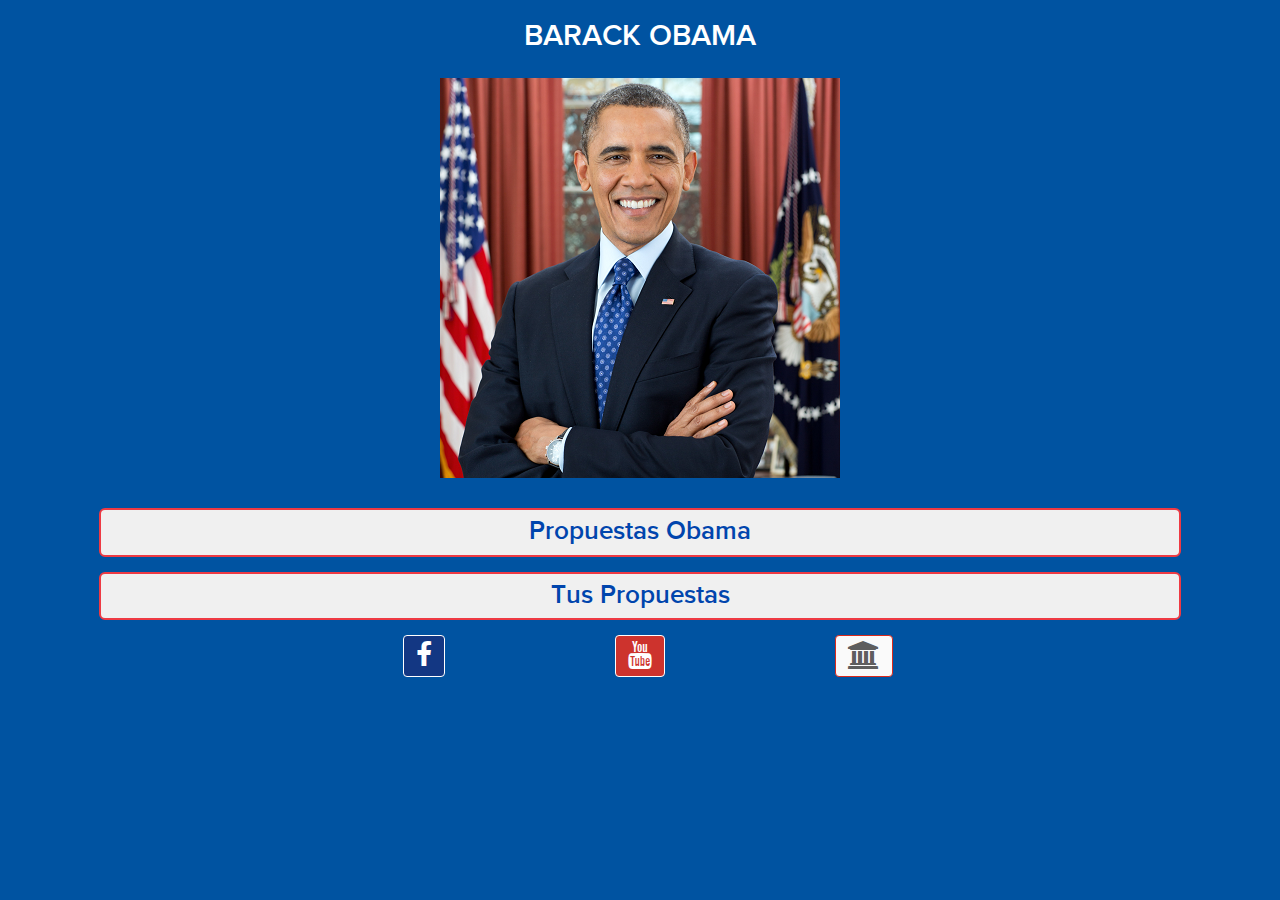
<file: sit-frontEnd/index.html>
<!DOCTYPE html>
<html lang="es">
<head>
	<meta charset="utf-8">
	<title>Partido Político</title>
	<meta name="viewport" content="width=device-width, initial-scale=1.0">
	<link rel="stylesheet" href="css/bootstrap.min.css">
	<link rel="stylesheet" href="css/font-awesome.min.css">
	<link rel="stylesheet" href="css/social-buttons.css">
	<link rel="stylesheet" href="css/style-demo.css">
	<link rel="stylesheet" href="css/responsive.css">
	<link rel="stylesheet" href="css/spinner.css">
</head>
<body>
	<div ng-view></div>
	<script type="text/javascript" src="js/lib/require/require.js" data-main="js/main"></script>
</body>
</html>
</file>
<file: sit-frontEnd/css/style-demo.css>
body {
	background-color: #0053A1;
}
li{
	overflow:hidden;
	padding-bottom: 15px;
}
li div{
	overflow:hidden;
}
.right {
    text-align: right;
    float: right;
}
.page-header {
	margin: 0px 0 20px;
}
.column-porposal td{
	text-align: justify;
}
.btn-porposal-ppc{
	color : white;
	margin-bottom: 15px;
	border-color: #fff;
	border-width: 2px;
	background-color: #DA291C;
}
.btn-porposal-ppc:hover{
	color : white;
	border-color: #919D9D;
	background-color: #F81E1E;
}
/* ==================================================
   	Intro
================================================== */
.carousel {
	border-radius: 5px;
	margin-bottom: 15px;
}
.name-party{
	font-family: Arial, Helvetica, sans-serif;
	font-weight: bolder;
	color: #009800;
	font-size: 45px;
	font-style: italic;
	text-shadow: -1px 0 white, 0 1px white, 1px 0 white, 0 -1px white;
}
.p1{
	margin-top: 90px;
	-moz-animation-duration: 2s;
	-webkit-animation-duration: 2s;
	-moz-animation-name: slidep1;
	-webkit-animation-name: slidep1;
}
.p2{
	margin-top: 30px;
	margin-left: 15%;
	-moz-animation-duration: 2s;
	-webkit-animation-duration: 2s;
	-moz-animation-name: slidep2;
	-webkit-animation-name: slidep2;
}
.p3{
	margin-top: 30px;
	margin-left: 30%;
	-moz-animation-duration: 2s;
	-webkit-animation-duration: 2s;
	-moz-animation-name: slidep3;
	-webkit-animation-name: slidep3;
}
.district{
	font-size: 50px;
	color: #FF3434;
	font-weight: bold;
	text-shadow: -1px 0 white, 0 1px white, 1px 0 white, 0 -1px white;
}
.intro{
	padding: 20px 18px 30px;
	background-image: url('../img/intro/logo-alter2.png');
    background-repeat: no-repeat;
    -moz-background-size: cover;
    -webkit-background-size: cover;
    background-size: cover;
}

@-moz-keyframes slidep1 {
  from {
    margin-left:100%;
    width:300%
  }
  
  to {
    margin-left:0%;
    width:100%;
  }
}

@-webkit-keyframes slidep1 {
  from {
    margin-left:100%;
    width:300%
  }
  
  to {
    margin-left:0%;
    width:100%;
  }
}

@-moz-keyframes slidep2 {
  from {
    margin-left:100%;
    width:300%
  }
  
  to {
    margin-left:50%;
    width:100%;
  }
}

@-webkit-keyframes slidep2 {
  from {
    margin-left:100%;
    width:300%
  }
  
  to {
    margin-left:45px;
    width:100%;
  }
}

@-moz-keyframes slidep3 {
  from {
    margin-left:100%;
    width:300%
  }
  
  to {
    margin-left:85px;
    width:100%;
  }
}

@-webkit-keyframes slidep3 {
  from {
    margin-left:100%;
    width:300%
  }
  
  to {
    margin-left:85px;
    width:100%;
  }
}
/* ==================================================
   	Social Network
================================================== */
.sn{
	padding-bottom: 0px;
}
.sn-icon{
	font-size: 2em;
}
.btn-sn-ppc{
	color: #5E5E5E;
	background-color: #FAFAFA;
	border: 1px solid transparent;
	border-color: #DA291C;	
}
.btn-facebook, .btn-youtube{
	border-color: #fff;
	border-width: 1px;
}
/* ==================================================
   	Home
================================================== */
@font-face {
    font-family: app;
    src: url(../fonts/proximanova-semibold-webfont.ttf);
}
.carousel-indicators, .carousel-control{
	visibility: hidden;
}
.home{
	/* background-color: #0033A0; */
}
.home h2{
	color: #fff;
	font-family: app;
}
.menu{
	list-style: none;
	padding: 15px 29px 10px;
 	margin: 0 auto 0; 
	/* background-color: #0033A0; */
}
.btn-ppc-home{
	font-family: app;
	font-size: 26px;
	color: #0045AD;
	padding: 5px 16px;
	background-color: #F0F0F0;
	border: 2px solid transparent;
	border-color: #EE3A43;	
}
.btn-ppc-home:hover{
	color: #0F2446;
}

/* ==================================================
   Header
================================================== */
.img-logox{
	min-width: 50px;
}
.nav-button{	
	margin-top: 16.5px;
}
.nav-title {
	text-align: center;
	font-size: 21px;
	margin-top: 16.5px;
	font-weight: bold;
}
.nav-title-resp{
	text-align: center;
	font-size: 22px;	
	font-weight: bold;
	margin-top: 10px;
	margin-bottom: 10px;
	display: none;
}
.thumbnail{
	margin-bottom: 2px;
	margin-top: 2px;
}
.header-right {
	padding-right: 15px;
}
.header-left {
	padding-left: 15px;		
}
/* ==================================================
   Detail Proposal
================================================== */
.detail-proposal{
	text-align: justify;
}
.panel-sl{
	border-color: #EA3D02;
}
.panel-sl .panel-heading{
	background-color: #DA291C;
}

/* ==================================================
   Proposals - Comments
================================================== */

.proposal-container{
	
}

.table-proposals{
	background-color: white;
}

.description-prop{
	text-align: center;
	margin-bottom: 20px;
	font-size: 16px;
	color: #fff;
}
.img-like{
	min-width: 30px;
}
.filter-bar{
	padding-top: 8px;
	background-color: #FFFFFF;
	border-color: #EE3A43;
}
.filter{
	margin-bottom: 0;
}
.filter label{
	color: black;
	font-size: 16px;
}
.page-center{
	float:right;
	position:relative;
	left:-50%;
	text-align:left;
}
.page-center ul{
	list-style:none; 
	position:relative;
	left:50%;
}
.page-footer{
	margin-bottom: 0;
	margin-top: 5px;
}
.pager a{
	cursor : pointer;
	border-color: #DA291C !important;	
}
.pagination a{
	cursor : pointer;
	border-color: #DA291C !important;
}
.pagination>.active>a, 
.pagination>.active>a:hover, 
.pagination>.active>span:hover, 
.pagination>.active>a:focus, 
.pagination>.active>span:focus{
	background-color: #0033A0 !important;
	border-color: #DA291C !important;
}
/* ==================================================
   MODAL
================================================== */
.modal-dialog{
	max-width: 400px;
	margin: 30px auto;
}

/* ==================================================
   APP
================================================== */
.btn-ppc{
	color: #ffffff;
	background-color: #DA291C;
	border: 2px solid transparent;
	border-color: #DA291C;
}
.btn-ppc:hover,
.btn-ppc:focus,
.btn-ppc:active,
.btn-ppc.active{
	color: #FEE6E6;
}
#show-more{
	border: 1px solid transparent;
	border-color: #EA3D02;
	background-color: white;
	color: #EA3D02;
	font-weight: bold;
}
</file>
<file: sit-frontEnd/css/responsive.css>
@media (min-width: 768px) and (max-width: 979px) {
	.header-right {
		padding-left: 15px;
	}
	.header-left {
		padding-right: 15px;		
	}
	.filter{
		padding-left: 15px;
		padding-right: 15px;
	}
}

@media (min-width: 481px) and (max-width: 767px) {
	/* body{
		padding-top: 5px;
		padding-bottom: 5px;
	}
	.container{
		padding-right: 5px;
		padding-left: 5px;
	}
	.menu{
		max-width: 100%;
		margin: 0 auto 0;
	} */
	.nav-header {
		height: 66px;
	}
	.filter{
		padding-left: 15px;
		padding-right: 15px;
	}
}

@media (max-width: 480px) {
	/* body{
		padding-top: 5px;
		padding-bottom: 5px;
	}
	.container{
		padding-right: 5px;
		padding-left: 5px;
	}
	.menu{
		max-width: 100%;
		margin: 0 auto 0;
	} */
	.header-right {
		padding-right: 5px;
		padding-top: 4px;
	}
	.header-left {
		padding-top: 5.5px;
		padding-left: 5px;		
	}	
	.nav-title {
		display: none !important;
	}
	.nav-title-resp{
		display: block !important;
	}
	.filter{
		padding-left: 5px;
		padding-right: 5px;
	}
	.filter-category{
		width: 100%;
		padding-bottom: 5px;
	}
}

@media (max-width: 320px) {
	.carousel {
		padding-bottom: 0;
	}
	.menu{
		padding: 15px 9px 10px;
	}
	.home h2 {
		font-size: 20px;
	}
	.btn-ppc-home{
		padding: 5px;
		font-size: 16px;
	}
	.sn-icon{
		font-size: 1em;
	}
	.name-party{
		font-size: 30px;
	}
	.district{
		font-size: 50px;
		color: #FF3434;
		font-weight: bold;
		text-shadow: -1px 0 white, 0 1px white, 1px 0 white, 0 -1px white;
	}
	.header-right {
		padding-right: 2px;
	}
	.header-left {
		padding-left: 2px;		
	}
	.header-center{
		padding-left: 0px;
	}
	.nav-title {
		display: none !important;
	}
}
</file>
<file: sit-frontEnd/css/spinner.css>
.spinner-container{
	width: 100%;
	height: 100%;
	position: fixed;
	background: url('../img/overlay.png');
	padding: 0;
	margin: 0;
}
.spinner {
	margin-top: 320px;
	height: 30px;
	text-align: center;
	font-size: 10px;
}

.spinner > div {
  background-color: #DA291C;
  height: 100%;
  width: 6px;
  display: inline-block;
  
  -webkit-animation: stretchdelay 1.2s infinite ease-in-out;
  animation: stretchdelay 1.2s infinite ease-in-out;
}

.spinner .rect2 {
  -webkit-animation-delay: -1.1s;
  animation-delay: -1.1s;
}

.spinner .rect3 {
  -webkit-animation-delay: -1.0s;
  animation-delay: -1.0s;
}

.spinner .rect4 {
  -webkit-animation-delay: -0.9s;
  animation-delay: -0.9s;
}

.spinner .rect5 {
  -webkit-animation-delay: -0.8s;
  animation-delay: -0.8s;
}

@-webkit-keyframes stretchdelay {
  0%, 40%, 100% { -webkit-transform: scaleY(0.4) }  
  20% { -webkit-transform: scaleY(1.0) }
}

@keyframes stretchdelay {
  0%, 40%, 100% { 
    transform: scaleY(0.4);
    -webkit-transform: scaleY(0.4);
  }  20% { 
    transform: scaleY(1.0);
    -webkit-transform: scaleY(1.0);
  }
}
</file>
<file: sit-frontEnd/css/social-buttons.css>
/*!
 * Social Buttons for Twitter Bootstrap v1.0.0
 *
 * Copyright 2013 Adam Neumann
 * Licensed under the Apache License v2.0
 * http://www.apache.org/licenses/LICENSE-2.0
 */

.btn-facebook {
  color: #ffffff;
  background-color: #133783;
  border-color: #133783;
}

.btn-facebook:hover,
.btn-facebook:focus,
.btn-facebook:active,
.btn-facebook.active,
.open .dropdown-toggle.btn-facebook {
  color: #ffffff;
  background-color: #0e285f;
  border-color: #0b214e;
}

.btn-facebook:active,
.btn-facebook.active,
.open .dropdown-toggle.btn-facebook {
  background-image: none;
}

.btn-facebook.disabled,
.btn-facebook[disabled],
fieldset[disabled] .btn-facebook,
.btn-facebook.disabled:hover,
.btn-facebook[disabled]:hover,
fieldset[disabled] .btn-facebook:hover,
.btn-facebook.disabled:focus,
.btn-facebook[disabled]:focus,
fieldset[disabled] .btn-facebook:focus,
.btn-facebook.disabled:active,
.btn-facebook[disabled]:active,
fieldset[disabled] .btn-facebook:active,
.btn-facebook.disabled.active,
.btn-facebook[disabled].active,
fieldset[disabled] .btn-facebook.active {
  background-color: #133783;
  border-color: #133783;
}

.btn-twitter {
  color: #ffffff;
  background-color: #2daddc;
  border-color: #0271bf;
}

.btn-twitter:hover,
.btn-twitter:focus,
.btn-twitter:active,
.btn-twitter.active,
.open .dropdown-toggle.btn-twitter {
  color: #ffffff;
  background-color: #2095c0;
  border-color: #014d82;
}

.btn-twitter:active,
.btn-twitter.active,
.open .dropdown-toggle.btn-twitter {
  background-image: none;
}

.btn-twitter.disabled,
.btn-twitter[disabled],
fieldset[disabled] .btn-twitter,
.btn-twitter.disabled:hover,
.btn-twitter[disabled]:hover,
fieldset[disabled] .btn-twitter:hover,
.btn-twitter.disabled:focus,
.btn-twitter[disabled]:focus,
fieldset[disabled] .btn-twitter:focus,
.btn-twitter.disabled:active,
.btn-twitter[disabled]:active,
fieldset[disabled] .btn-twitter:active,
.btn-twitter.disabled.active,
.btn-twitter[disabled].active,
fieldset[disabled] .btn-twitter.active {
  background-color: #2daddc;
  border-color: #0271bf;
}

.btn-github {
  color: #000000;
  background-color: #fafafa;
  border-color: #cccccc;
}

.btn-github:hover,
.btn-github:focus,
.btn-github:active,
.btn-github.active,
.open .dropdown-toggle.btn-github {
  color: #000000;
  background-color: #e6e6e6;
  border-color: #adadad;
}

.btn-github:active,
.btn-github.active,
.open .dropdown-toggle.btn-github {
  background-image: none;
}

.btn-github.disabled,
.btn-github[disabled],
fieldset[disabled] .btn-github,
.btn-github.disabled:hover,
.btn-github[disabled]:hover,
fieldset[disabled] .btn-github:hover,
.btn-github.disabled:focus,
.btn-github[disabled]:focus,
fieldset[disabled] .btn-github:focus,
.btn-github.disabled:active,
.btn-github[disabled]:active,
fieldset[disabled] .btn-github:active,
.btn-github.disabled.active,
.btn-github[disabled].active,
fieldset[disabled] .btn-github.active {
  background-color: #fafafa;
  border-color: #cccccc;
}

.btn-pinterest {
  color: #ffffff;
  background-color: #d62229;
  border-color: #ab171e;
}

.btn-pinterest:hover,
.btn-pinterest:focus,
.btn-pinterest:active,
.btn-pinterest.active,
.open .dropdown-toggle.btn-pinterest {
  color: #ffffff;
  background-color: #b31c22;
  border-color: #751015;
}

.btn-pinterest:active,
.btn-pinterest.active,
.open .dropdown-toggle.btn-pinterest {
  background-image: none;
}

.btn-pinterest.disabled,
.btn-pinterest[disabled],
fieldset[disabled] .btn-pinterest,
.btn-pinterest.disabled:hover,
.btn-pinterest[disabled]:hover,
fieldset[disabled] .btn-pinterest:hover,
.btn-pinterest.disabled:focus,
.btn-pinterest[disabled]:focus,
fieldset[disabled] .btn-pinterest:focus,
.btn-pinterest.disabled:active,
.btn-pinterest[disabled]:active,
fieldset[disabled] .btn-pinterest:active,
.btn-pinterest.disabled.active,
.btn-pinterest[disabled].active,
fieldset[disabled] .btn-pinterest.active {
  background-color: #d62229;
  border-color: #ab171e;
}

.btn-linkedin {
  color: #ffffff;
  background-color: #73b8db;
  border-color: #4393bb;
}

.btn-linkedin:hover,
.btn-linkedin:focus,
.btn-linkedin:active,
.btn-linkedin.active,
.open .dropdown-toggle.btn-linkedin {
  color: #ffffff;
  background-color: #53a8d3;
  border-color: #33708e;
}

.btn-linkedin:active,
.btn-linkedin.active,
.open .dropdown-toggle.btn-linkedin {
  background-image: none;
}

.btn-linkedin.disabled,
.btn-linkedin[disabled],
fieldset[disabled] .btn-linkedin,
.btn-linkedin.disabled:hover,
.btn-linkedin[disabled]:hover,
fieldset[disabled] .btn-linkedin:hover,
.btn-linkedin.disabled:focus,
.btn-linkedin[disabled]:focus,
fieldset[disabled] .btn-linkedin:focus,
.btn-linkedin.disabled:active,
.btn-linkedin[disabled]:active,
fieldset[disabled] .btn-linkedin:active,
.btn-linkedin.disabled.active,
.btn-linkedin[disabled].active,
fieldset[disabled] .btn-linkedin.active {
  background-color: #73b8db;
  border-color: #4393bb;
}

.btn-google-plus {
  color: #ffffff;
  background-color: #dd4b39;
  border-color: #c53727;
}

.btn-google-plus:hover,
.btn-google-plus:focus,
.btn-google-plus:active,
.btn-google-plus.active,
.open .dropdown-toggle.btn-google-plus {
  color: #ffffff;
  background-color: #ca3523;
  border-color: #92291d;
}

.btn-google-plus:active,
.btn-google-plus.active,
.open .dropdown-toggle.btn-google-plus {
  background-image: none;
}

.btn-google-plus.disabled,
.btn-google-plus[disabled],
fieldset[disabled] .btn-google-plus,
.btn-google-plus.disabled:hover,
.btn-google-plus[disabled]:hover,
fieldset[disabled] .btn-google-plus:hover,
.btn-google-plus.disabled:focus,
.btn-google-plus[disabled]:focus,
fieldset[disabled] .btn-google-plus:focus,
.btn-google-plus.disabled:active,
.btn-google-plus[disabled]:active,
fieldset[disabled] .btn-google-plus:active,
.btn-google-plus.disabled.active,
.btn-google-plus[disabled].active,
fieldset[disabled] .btn-google-plus.active {
  background-color: #dd4b39;
  border-color: #c53727;
}

.btn-instagram {
  color: #ffffff;
  background-color: #6f97b6;
  border-color: #3f729b;
}

.btn-instagram:hover,
.btn-instagram:focus,
.btn-instagram:active,
.btn-instagram.active,
.open .dropdown-toggle.btn-instagram {
  color: #ffffff;
  background-color: #5583a7;
  border-color: #2d526f;
}

.btn-instagram:active,
.btn-instagram.active,
.open .dropdown-toggle.btn-instagram {
  background-image: none;
}

.btn-instagram.disabled,
.btn-instagram[disabled],
fieldset[disabled] .btn-instagram,
.btn-instagram.disabled:hover,
.btn-instagram[disabled]:hover,
fieldset[disabled] .btn-instagram:hover,
.btn-instagram.disabled:focus,
.btn-instagram[disabled]:focus,
fieldset[disabled] .btn-instagram:focus,
.btn-instagram.disabled:active,
.btn-instagram[disabled]:active,
fieldset[disabled] .btn-instagram:active,
.btn-instagram.disabled.active,
.btn-instagram[disabled].active,
fieldset[disabled] .btn-instagram.active {
  background-color: #6f97b6;
  border-color: #3f729b;
}

.btn-dropbox {
  color: #ffffff;
  background-color: #37a3eb;
  border-color: #2181cf;
}

.btn-dropbox:hover,
.btn-dropbox:focus,
.btn-dropbox:active,
.btn-dropbox.active,
.open .dropdown-toggle.btn-dropbox {
  color: #ffffff;
  background-color: #1791e3;
  border-color: #19609a;
}

.btn-dropbox:active,
.btn-dropbox.active,
.open .dropdown-toggle.btn-dropbox {
  background-image: none;
}

.btn-dropbox.disabled,
.btn-dropbox[disabled],
fieldset[disabled] .btn-dropbox,
.btn-dropbox.disabled:hover,
.btn-dropbox[disabled]:hover,
fieldset[disabled] .btn-dropbox:hover,
.btn-dropbox.disabled:focus,
.btn-dropbox[disabled]:focus,
fieldset[disabled] .btn-dropbox:focus,
.btn-dropbox.disabled:active,
.btn-dropbox[disabled]:active,
fieldset[disabled] .btn-dropbox:active,
.btn-dropbox.disabled.active,
.btn-dropbox[disabled].active,
fieldset[disabled] .btn-dropbox.active {
  background-color: #37a3eb;
  border-color: #2181cf;
}

.btn-bitbucket {
  color: #ffffff;
  background-color: #2d5f9c;
  border-color: #205081;
}

.btn-bitbucket:hover,
.btn-bitbucket:focus,
.btn-bitbucket:active,
.btn-bitbucket.active,
.open .dropdown-toggle.btn-bitbucket {
  color: #ffffff;
  background-color: #244c7c;
  border-color: #143250;
}

.btn-bitbucket:active,
.btn-bitbucket.active,
.open .dropdown-toggle.btn-bitbucket {
  background-image: none;
}

.btn-bitbucket.disabled,
.btn-bitbucket[disabled],
fieldset[disabled] .btn-bitbucket,
.btn-bitbucket.disabled:hover,
.btn-bitbucket[disabled]:hover,
fieldset[disabled] .btn-bitbucket:hover,
.btn-bitbucket.disabled:focus,
.btn-bitbucket[disabled]:focus,
fieldset[disabled] .btn-bitbucket:focus,
.btn-bitbucket.disabled:active,
.btn-bitbucket[disabled]:active,
fieldset[disabled] .btn-bitbucket:active,
.btn-bitbucket.disabled.active,
.btn-bitbucket[disabled].active,
fieldset[disabled] .btn-bitbucket.active {
  background-color: #2d5f9c;
  border-color: #205081;
}

.btn-dribbble {
  color: #ffffff;
  background-color: #ea4c89;
  border-color: #cb396f;
}

.btn-dribbble:hover,
.btn-dribbble:focus,
.btn-dribbble:active,
.btn-dribbble.active,
.open .dropdown-toggle.btn-dribbble {
  color: #ffffff;
  background-color: #e62771;
  border-color: #9d2954;
}

.btn-dribbble:active,
.btn-dribbble.active,
.open .dropdown-toggle.btn-dribbble {
  background-image: none;
}

.btn-dribbble.disabled,
.btn-dribbble[disabled],
fieldset[disabled] .btn-dribbble,
.btn-dribbble.disabled:hover,
.btn-dribbble[disabled]:hover,
fieldset[disabled] .btn-dribbble:hover,
.btn-dribbble.disabled:focus,
.btn-dribbble[disabled]:focus,
fieldset[disabled] .btn-dribbble:focus,
.btn-dribbble.disabled:active,
.btn-dribbble[disabled]:active,
fieldset[disabled] .btn-dribbble:active,
.btn-dribbble.disabled.active,
.btn-dribbble[disabled].active,
fieldset[disabled] .btn-dribbble.active {
  background-color: #ea4c89;
  border-color: #cb396f;
}

.btn-flickr {
  color: #ffffff;
  background-color: #f051a5;
  border-color: #ff0084;
}

.btn-flickr:hover,
.btn-flickr:focus,
.btn-flickr:active,
.btn-flickr.active,
.open .dropdown-toggle.btn-flickr {
  color: #ffffff;
  background-color: #ed2b92;
  border-color: #c20064;
}

.btn-flickr:active,
.btn-flickr.active,
.open .dropdown-toggle.btn-flickr {
  background-image: none;
}

.btn-flickr.disabled,
.btn-flickr[disabled],
fieldset[disabled] .btn-flickr,
.btn-flickr.disabled:hover,
.btn-flickr[disabled]:hover,
fieldset[disabled] .btn-flickr:hover,
.btn-flickr.disabled:focus,
.btn-flickr[disabled]:focus,
fieldset[disabled] .btn-flickr:focus,
.btn-flickr.disabled:active,
.btn-flickr[disabled]:active,
fieldset[disabled] .btn-flickr:active,
.btn-flickr.disabled.active,
.btn-flickr[disabled].active,
fieldset[disabled] .btn-flickr.active {
  background-color: #f051a5;
  border-color: #ff0084;
}

.btn-foursquare {
  color: #ffffff;
  background-color: #0cbadf;
  border-color: #0072b1;
}

.btn-foursquare:hover,
.btn-foursquare:focus,
.btn-foursquare:active,
.btn-foursquare.active,
.open .dropdown-toggle.btn-foursquare {
  color: #ffffff;
  background-color: #0a9ab8;
  border-color: #004b74;
}

.btn-foursquare:active,
.btn-foursquare.active,
.open .dropdown-toggle.btn-foursquare {
  background-image: none;
}

.btn-foursquare.disabled,
.btn-foursquare[disabled],
fieldset[disabled] .btn-foursquare,
.btn-foursquare.disabled:hover,
.btn-foursquare[disabled]:hover,
fieldset[disabled] .btn-foursquare:hover,
.btn-foursquare.disabled:focus,
.btn-foursquare[disabled]:focus,
fieldset[disabled] .btn-foursquare:focus,
.btn-foursquare.disabled:active,
.btn-foursquare[disabled]:active,
fieldset[disabled] .btn-foursquare:active,
.btn-foursquare.disabled.active,
.btn-foursquare[disabled].active,
fieldset[disabled] .btn-foursquare.active {
  background-color: #0cbadf;
  border-color: #0072b1;
}

.btn-renren {
  color: #ffffff;
  background-color: #397cb6;
  border-color: #33669a;
}

.btn-renren:hover,
.btn-renren:focus,
.btn-renren:active,
.btn-renren.active,
.open .dropdown-toggle.btn-renren {
  color: #ffffff;
  background-color: #2f6797;
  border-color: #24486c;
}

.btn-renren:active,
.btn-renren.active,
.open .dropdown-toggle.btn-renren {
  background-image: none;
}

.btn-renren.disabled,
.btn-renren[disabled],
fieldset[disabled] .btn-renren,
.btn-renren.disabled:hover,
.btn-renren[disabled]:hover,
fieldset[disabled] .btn-renren:hover,
.btn-renren.disabled:focus,
.btn-renren[disabled]:focus,
fieldset[disabled] .btn-renren:focus,
.btn-renren.disabled:active,
.btn-renren[disabled]:active,
fieldset[disabled] .btn-renren:active,
.btn-renren.disabled.active,
.btn-renren[disabled].active,
fieldset[disabled] .btn-renren.active {
  background-color: #397cb6;
  border-color: #33669a;
}

.btn-skype {
  color: #ffffff;
  background-color: #70c3e2;
  border-color: #00aff0;
}

.btn-skype:hover,
.btn-skype:focus,
.btn-skype:active,
.btn-skype.active,
.open .dropdown-toggle.btn-skype {
  color: #ffffff;
  background-color: #4eb5db;
  border-color: #0082b3;
}

.btn-skype:active,
.btn-skype.active,
.open .dropdown-toggle.btn-skype {
  background-image: none;
}

.btn-skype.disabled,
.btn-skype[disabled],
fieldset[disabled] .btn-skype,
.btn-skype.disabled:hover,
.btn-skype[disabled]:hover,
fieldset[disabled] .btn-skype:hover,
.btn-skype.disabled:focus,
.btn-skype[disabled]:focus,
fieldset[disabled] .btn-skype:focus,
.btn-skype.disabled:active,
.btn-skype[disabled]:active,
fieldset[disabled] .btn-skype:active,
.btn-skype.disabled.active,
.btn-skype[disabled].active,
fieldset[disabled] .btn-skype.active {
  background-color: #70c3e2;
  border-color: #00aff0;
}

.btn-stackexchange {
  color: #ffffff;
  background-color: #5184c1;
  border-color: #185397;
}

.btn-stackexchange:hover,
.btn-stackexchange:focus,
.btn-stackexchange:active,
.btn-stackexchange.active,
.open .dropdown-toggle.btn-stackexchange {
  color: #ffffff;
  background-color: #3d70ac;
  border-color: #103662;
}

.btn-stackexchange:active,
.btn-stackexchange.active,
.open .dropdown-toggle.btn-stackexchange {
  background-image: none;
}

.btn-stackexchange.disabled,
.btn-stackexchange[disabled],
fieldset[disabled] .btn-stackexchange,
.btn-stackexchange.disabled:hover,
.btn-stackexchange[disabled]:hover,
fieldset[disabled] .btn-stackexchange:hover,
.btn-stackexchange.disabled:focus,
.btn-stackexchange[disabled]:focus,
fieldset[disabled] .btn-stackexchange:focus,
.btn-stackexchange.disabled:active,
.btn-stackexchange[disabled]:active,
fieldset[disabled] .btn-stackexchange:active,
.btn-stackexchange.disabled.active,
.btn-stackexchange[disabled].active,
fieldset[disabled] .btn-stackexchange.active {
  background-color: #5184c1;
  border-color: #185397;
}

.btn-trello {
  color: #ffffff;
  background-color: #569cc4;
  border-color: #27709b;
}

.btn-trello:hover,
.btn-trello:focus,
.btn-trello:active,
.btn-trello.active,
.open .dropdown-toggle.btn-trello {
  color: #ffffff;
  background-color: #3e88b3;
  border-color: #1b4d6a;
}

.btn-trello:active,
.btn-trello.active,
.open .dropdown-toggle.btn-trello {
  background-image: none;
}

.btn-trello.disabled,
.btn-trello[disabled],
fieldset[disabled] .btn-trello,
.btn-trello.disabled:hover,
.btn-trello[disabled]:hover,
fieldset[disabled] .btn-trello:hover,
.btn-trello.disabled:focus,
.btn-trello[disabled]:focus,
fieldset[disabled] .btn-trello:focus,
.btn-trello.disabled:active,
.btn-trello[disabled]:active,
fieldset[disabled] .btn-trello:active,
.btn-trello.disabled.active,
.btn-trello[disabled].active,
fieldset[disabled] .btn-trello.active {
  background-color: #569cc4;
  border-color: #27709b;
}

.btn-tumblr {
  color: #ffffff;
  background-color: #3a5976;
  border-color: #2a4763;
}

.btn-tumblr:hover,
.btn-tumblr:focus,
.btn-tumblr:active,
.btn-tumblr.active,
.open .dropdown-toggle.btn-tumblr {
  color: #ffffff;
  background-color: #2d445b;
  border-color: #182838;
}

.btn-tumblr:active,
.btn-tumblr.active,
.open .dropdown-toggle.btn-tumblr {
  background-image: none;
}

.btn-tumblr.disabled,
.btn-tumblr[disabled],
fieldset[disabled] .btn-tumblr,
.btn-tumblr.disabled:hover,
.btn-tumblr[disabled]:hover,
fieldset[disabled] .btn-tumblr:hover,
.btn-tumblr.disabled:focus,
.btn-tumblr[disabled]:focus,
fieldset[disabled] .btn-tumblr:focus,
.btn-tumblr.disabled:active,
.btn-tumblr[disabled]:active,
fieldset[disabled] .btn-tumblr:active,
.btn-tumblr.disabled.active,
.btn-tumblr[disabled].active,
fieldset[disabled] .btn-tumblr.active {
  background-color: #3a5976;
  border-color: #2a4763;
}

.btn-vk {
  color: #ffffff;
  background-color: #5a7fa6;
  border-color: #426187;
}

.btn-vk:hover,
.btn-vk:focus,
.btn-vk:active,
.btn-vk.active,
.open .dropdown-toggle.btn-vk {
  color: #ffffff;
  background-color: #4b6b8c;
  border-color: #2e435e;
}

.btn-vk:active,
.btn-vk.active,
.open .dropdown-toggle.btn-vk {
  background-image: none;
}

.btn-vk.disabled,
.btn-vk[disabled],
fieldset[disabled] .btn-vk,
.btn-vk.disabled:hover,
.btn-vk[disabled]:hover,
fieldset[disabled] .btn-vk:hover,
.btn-vk.disabled:focus,
.btn-vk[disabled]:focus,
fieldset[disabled] .btn-vk:focus,
.btn-vk.disabled:active,
.btn-vk[disabled]:active,
fieldset[disabled] .btn-vk:active,
.btn-vk.disabled.active,
.btn-vk[disabled].active,
fieldset[disabled] .btn-vk.active {
  background-color: #5a7fa6;
  border-color: #426187;
}

.btn-weibo {
  color: #ffffff;
  background-color: #f85959;
  border-color: #e64141;
}

.btn-weibo:hover,
.btn-weibo:focus,
.btn-weibo:active,
.btn-weibo.active,
.open .dropdown-toggle.btn-weibo {
  color: #ffffff;
  background-color: #f63232;
  border-color: #cf1b1b;
}

.btn-weibo:active,
.btn-weibo.active,
.open .dropdown-toggle.btn-weibo {
  background-image: none;
}

.btn-weibo.disabled,
.btn-weibo[disabled],
fieldset[disabled] .btn-weibo,
.btn-weibo.disabled:hover,
.btn-weibo[disabled]:hover,
fieldset[disabled] .btn-weibo:hover,
.btn-weibo.disabled:focus,
.btn-weibo[disabled]:focus,
fieldset[disabled] .btn-weibo:focus,
.btn-weibo.disabled:active,
.btn-weibo[disabled]:active,
fieldset[disabled] .btn-weibo:active,
.btn-weibo.disabled.active,
.btn-weibo[disabled].active,
fieldset[disabled] .btn-weibo.active {
  background-color: #f85959;
  border-color: #e64141;
}

.btn-xing {
  color: #ffffff;
  background-color: #1f6768;
  border-color: #074c4d;
}

.btn-xing:hover,
.btn-xing:focus,
.btn-xing:active,
.btn-xing.active,
.open .dropdown-toggle.btn-xing {
  color: #ffffff;
  background-color: #164849;
  border-color: #021515;
}

.btn-xing:active,
.btn-xing.active,
.open .dropdown-toggle.btn-xing {
  background-image: none;
}

.btn-xing.disabled,
.btn-xing[disabled],
fieldset[disabled] .btn-xing,
.btn-xing.disabled:hover,
.btn-xing[disabled]:hover,
fieldset[disabled] .btn-xing:hover,
.btn-xing.disabled:focus,
.btn-xing[disabled]:focus,
fieldset[disabled] .btn-xing:focus,
.btn-xing.disabled:active,
.btn-xing[disabled]:active,
fieldset[disabled] .btn-xing:active,
.btn-xing.disabled.active,
.btn-xing[disabled].active,
fieldset[disabled] .btn-xing.active {
  background-color: #1f6768;
  border-color: #074c4d;
}

.btn-youtube {
  color: #ffffff;
  background-color: #cd332d;
  border-color: #6e0610;
}

.btn-youtube:hover,
.btn-youtube:focus,
.btn-youtube:active,
.btn-youtube.active,
.open .dropdown-toggle.btn-youtube {
  color: #ffffff;
  background-color: #ac2b26;
  border-color: #340308;
}

.btn-youtube:active,
.btn-youtube.active,
.open .dropdown-toggle.btn-youtube {
  background-image: none;
}

.btn-youtube.disabled,
.btn-youtube[disabled],
fieldset[disabled] .btn-youtube,
.btn-youtube.disabled:hover,
.btn-youtube[disabled]:hover,
fieldset[disabled] .btn-youtube:hover,
.btn-youtube.disabled:focus,
.btn-youtube[disabled]:focus,
fieldset[disabled] .btn-youtube:focus,
.btn-youtube.disabled:active,
.btn-youtube[disabled]:active,
fieldset[disabled] .btn-youtube:active,
.btn-youtube.disabled.active,
.btn-youtube[disabled].active,
fieldset[disabled] .btn-youtube.active {
  background-color: #cd332d;
  border-color: #6e0610;
}
</file>
